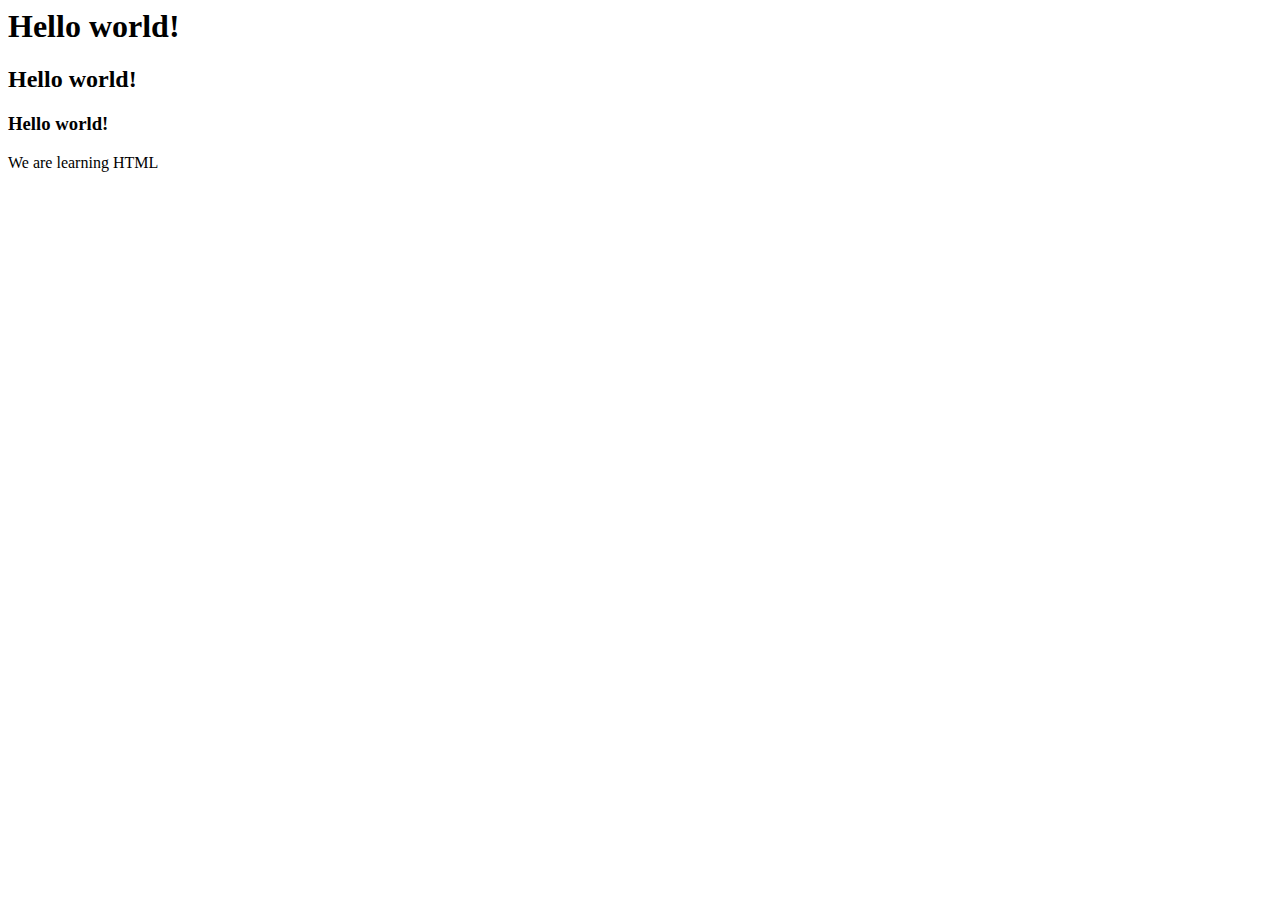
<file: index.html>
<html>
    <head>
        <title>My Web</title>
    </head>
    <body>
        <h1>Hello world!</h1>
        <h2>Hello world!</h2>
        <h3>Hello world!</h3>

        <p>We are learning HTML</p>
    </body>
</html>
</file>
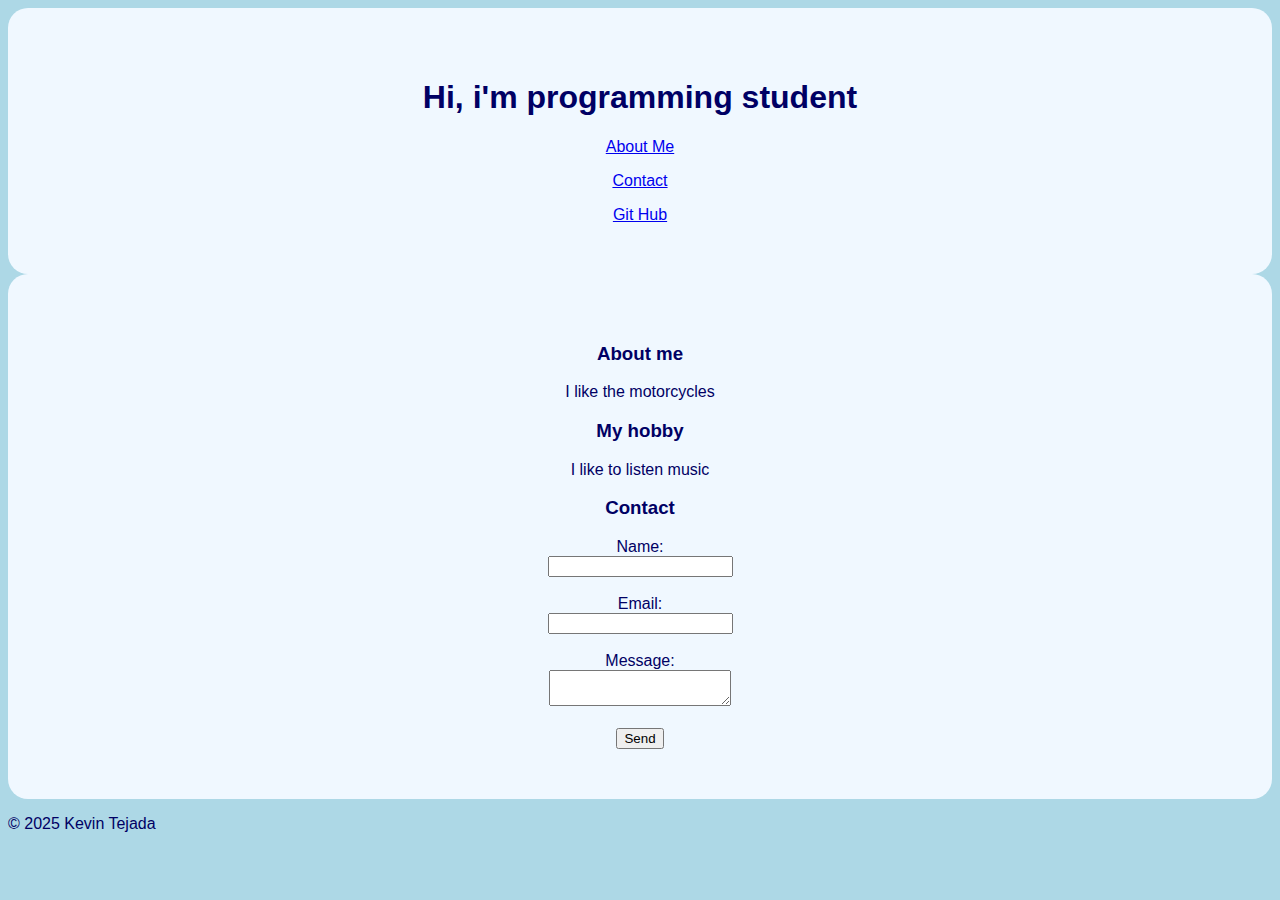
<file: demo.html>
<!DOCTYPE html>
<html lang="es">
<head>
    <meta charset="UTF-8">
    <meta name="viewport" content="width=device-width, initial-scale=1.0">
    <link rel="stylesheet" href="styles.css"></link>
    <title>My personal page</title>
</head>
<body>
    <!--Encabezado-->
    <header>
        <h1>Hi, i'm programming student</h1>
        <nav>
            <a href="#aboutme">About Me</a>
            <p></p>
            <a href="#contact">Contact</a>
            <p></p>
            <a href="https://github.com/kevintejadajr">Git Hub</a>
        </nav>
    </header>
    <!--Centro-->
    <main>
        <section id="aboutme">
            <h3>About me</h3>
            <p>I like the motorcycles</p>
        </section>
        <article>
            <h3>My hobby</h3>
            <p>I like to listen music</p>
        </article>

        <section id="contact">
            <h3>Contact</h3>
            <form>
                <label for="name">Name:</label><br>
                <input type="text" name="name" id="name"><br><br>
                <label for="email">Email:</label><br>
                <input type="text" name="email" id="email"><br><br>
                <label for="message">Message:</label><br>
                <textarea name="message" id="message"></textarea><br><br>
                <button type="submit">Send</button>
            </form>
        </section>
    </main>
    <footer>
        <p>&copy; 2025 Kevin Tejada</p>
    </footer>
</body>
</html>
</file>
<file: styles.css>
body{
    background-color: lightblue;
    color: rgb(0, 0, 100);
    font-family: 'Segoe UI', Tahoma, Geneva, Verdana, sans-serif;
}

header,main{
    background-color: aliceblue;
    padding: 50px;
    text-align: center;
    border-radius: 20px;
}
</file>
